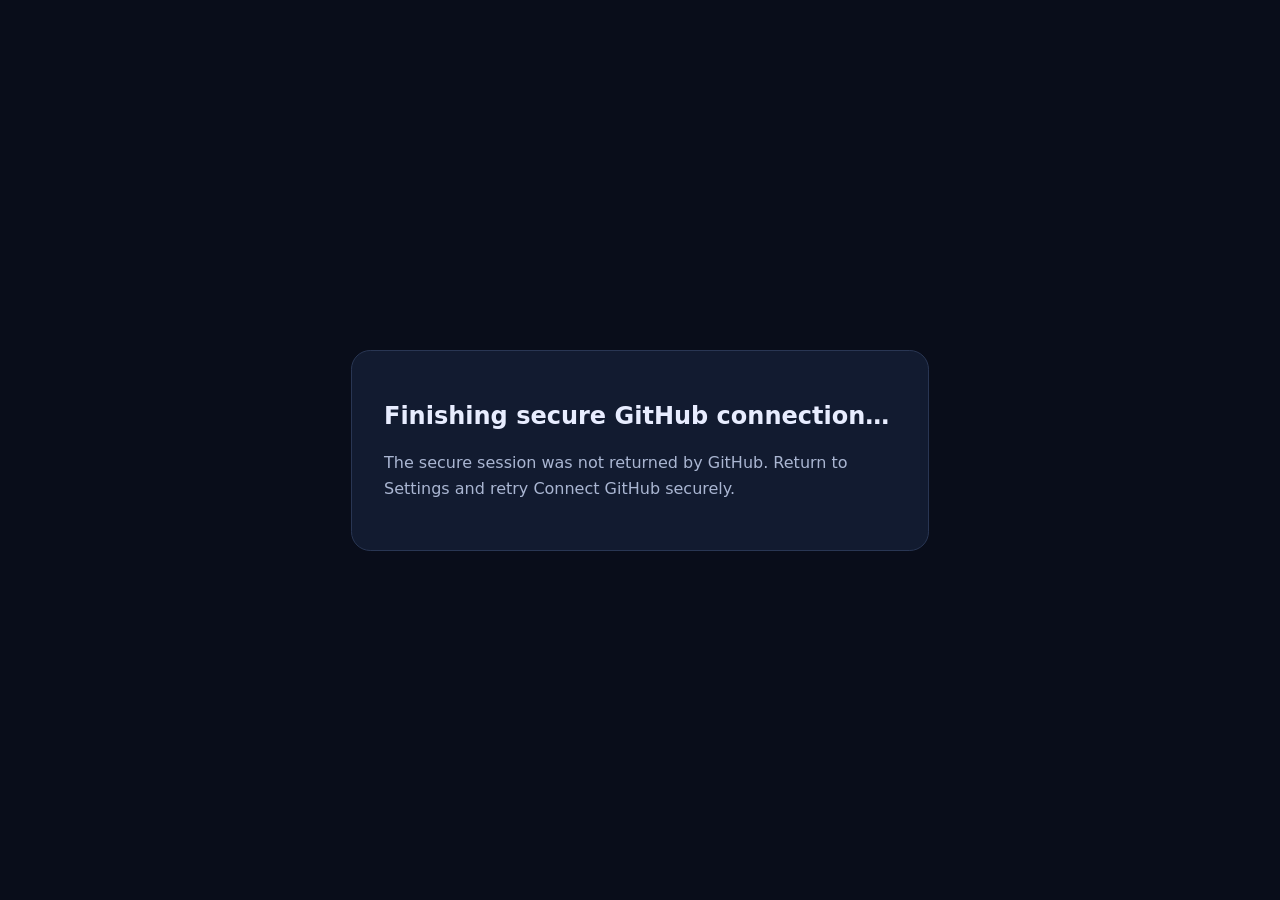
<file: github-return.html>
<!doctype html>
<html lang="en">
<head>
<meta charset="utf-8">
<meta name="viewport" content="width=device-width,initial-scale=1">
<meta name="referrer" content="no-referrer">
<meta name="robots" content="noindex,nofollow">
<title>Connecting GitHub · Intelligent AI</title>
<style>
body{margin:0;min-height:100vh;display:grid;place-items:center;background:#090d1a;color:#e8edff;font:16px system-ui,sans-serif}
main{max-width:32rem;margin:1.5rem;padding:2rem;border:1px solid #293653;border-radius:1.2rem;background:#121b30}
p{color:#aab6d2;line-height:1.6}
</style>
</head>
<body><main><h2>Finishing secure GitHub connection…</h2><p id="status">Saving the encrypted session on this device. Please keep this page open.</p></main>
<script>
(function(){
"use strict";
var KEY="ia_github_encrypted_session";
var params=new URLSearchParams(location.hash.slice(1));
var ticket=params.get("github_session");
var status=document.getElementById("status");
try{
 if(!ticket) throw new Error("The secure session was not returned by GitHub.");
 localStorage.setItem(KEY,ticket);
 if(localStorage.getItem(KEY)!==ticket) throw new Error("Browser storage did not retain the session.");
 history.replaceState({},document.title,location.pathname);
 status.textContent="Secure session saved. Returning to Intelligent AI…";
 setTimeout(function(){location.replace("./?github_connected=1");},350);
}catch(error){
 status.textContent=error.message+" Return to Settings and retry Connect GitHub securely.";
}
})();
</script></body></html>
</file>
